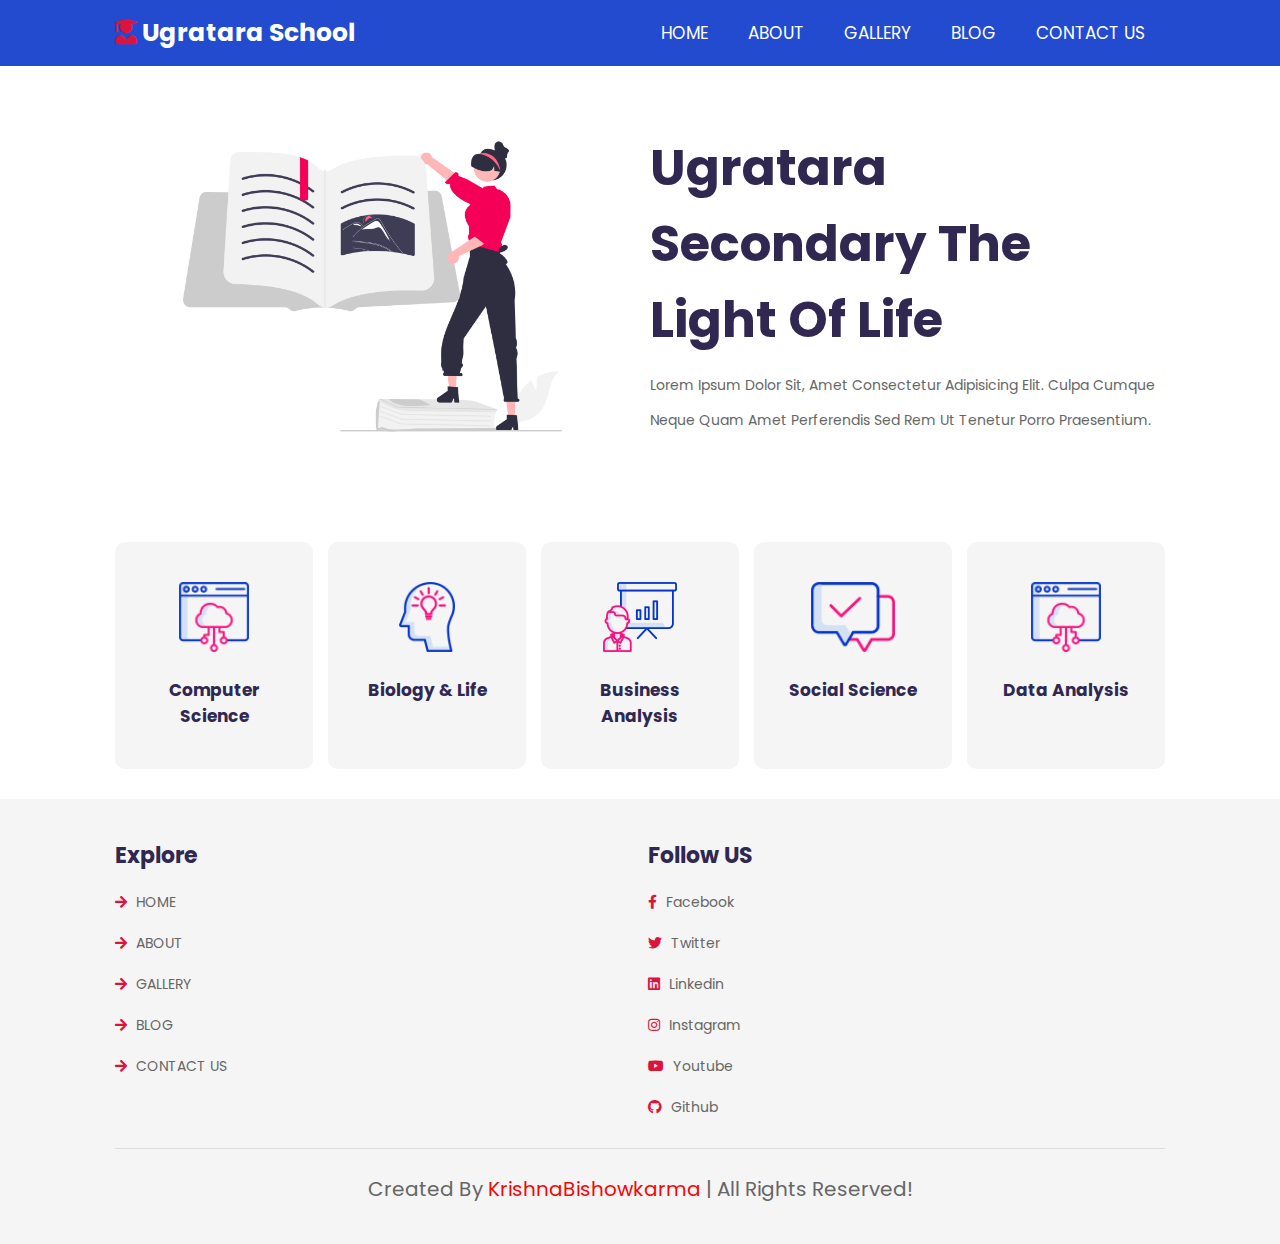
<file: index.html>
<!DOCTYPE html>
<html lang="en">
  <head>
    <meta charset="UTF-8" />
    <meta http-equiv="X-UA-Compatible" content="IE=edge" />
    <meta name="viewport" content="width=device-width, initial-scale=1.0" />
    <title>Ugratara School | HOME</title>
    <link rel="shortcut icon" type="images" href="images/logo.jpg" />

    <!-- font awesome cdn link  -->
    <link
      rel="stylesheet"
      href="https://cdnjs.cloudflare.com/ajax/libs/font-awesome/5.15.4/css/all.min.css"
    />

    <!-- custom css file link  -->
    <link rel="stylesheet" href="css/style.css" />
  </head>

  <body>
    <!-- header section starts  -->

    <header class="header">
      <a href="index.html" class="logo">
        <i class="fas fa-user-graduate"></i> Ugratara School
      </a>

      <nav class="navbar">
        <ul>
          <li><a href="index.html">HOME</a></li>
          <li><a href="about.html">ABOUT</a></li>
          <li><a href="gallery.html">GALLERY</a></li>
          <li><a href="blog.html">BLOG</a></li>
          <li><a href="contact.html">CONTACT US</a></li>
        </ul>
      </nav>
    </header>

    <!-- header section ends -->

    <!-- home section starts  -->

    <section class="home">
      <div class="image">
        <img src="images/home-img.png" alt="" />
      </div>

      <div class="content">
        <h3>Ugratara Secondary the Light of Life</h3>
        <p>
          Lorem ipsum dolor sit, amet consectetur adipisicing elit. Culpa cumque
          neque quam amet perferendis sed rem ut tenetur porro praesentium.
        </p>
      </div>
    </section>

    <!-- home section ends -->

    <!-- categories section starts  -->

    <section class="category">
      <a href="#" class="box">
        <img src="images/category-1.png" alt="" />
        <h3>computer science</h3>
      </a>

      <a href="#" class="box">
        <img src="images/category-2.png" alt="" />
        <h3>biology & life</h3>
      </a>

      <a href="#" class="box">
        <img src="images/category-3.png" alt="" />
        <h3>business analysis</h3>
      </a>

      <a href="#" class="box">
        <img src="images/category-4.png" alt="" />
        <h3>social science</h3>
      </a>

      <a href="#" class="box">
        <img src="images/category-5.png" alt="" />
        <h3>data analysis</h3>
      </a>
    </section>

    <!-- categories section ends -->

    <!-- footer section starts  -->

    <section class="footer">
      <div class="box-container">
        <div class="box">
          <h3>explore</h3>
          <a href="index.html"> <i class="fas fa-arrow-right"></i> HOME </a>
          <a href="about.html"> <i class="fas fa-arrow-right"></i> ABOUT </a>
          <a href="gallery.html">
            <i class="fas fa-arrow-right"></i> GALLERY
          </a>
          <a href="blog.html"> <i class="fas fa-arrow-right"></i> BLOG </a>
          <a href="contact.html">
            <i class="fas fa-arrow-right"></i> CONTACT US
          </a>
        </div>

        <div class="box">
          <h3>Follow US</h3>
          <a href="https://www.facebook.com">
            <i class="fab fa-facebook-f"></i> facebook
          </a>
          <a href="https://www.twitter.com">
            <i class="fab fa-twitter"></i> twitter
          </a>
          <a href="https://www.linkedin.com">
            <i class="fab fa-linkedin"></i> linkedin
          </a>
          <a href="https://www.instagram.com">
            <i class="fab fa-instagram"></i> instagram
          </a>
          <a href="https://www.youtube.com"
            ><i class="fab fa-youtube"></i> youtube
          </a>
          <a href="https://www.github.com">
            <i class="fab fa-github"></i> github
          </a>
        </div>
      </div>

      <div class="credit">
        created by <span>KrishnaBishowkarma</span> | all rights reserved!
      </div>
    </section>

    <!-- footer section ends -->

    <!-- custom js file link  -->
    <script src="js/script.js"></script>
  </body>
</html>
</file>
<file: css/style.css>
@import url("https://fonts.googleapis.com/css2?family=Poppins:wght@100;300;400;500;600&display=swap");
* {
  font-family: "Poppins", sans-serif;
  margin: 0;
  padding: 0;
  -webkit-box-sizing: border-box;
  box-sizing: border-box;
  text-transform: capitalize;
  text-decoration: none;
  outline: none;
  border: none;
  -webkit-transition: all 0.2s linear;
  transition: all 0.2s linear;
}

html {
  font-size: 62.5%;
  overflow-x: hidden;
}

section {
  padding: 3rem 9%;
}

#icon {
  width: 30px;
  cursor: pointer;
}

.heading {
  background: url(../images/heading-bg.png) no-repeat;
  background-size: cover;
  background-position: center;
}

.heading h3 {
  font-size: 3.5rem;
  color: #302851;
}

.heading p {
  font-size: 1.6rem;
  color: #666;
  padding-top: 0.5rem;
}

.heading p a {
  padding-right: 0.5rem;
  color: crimson;
}

.heading p a:hover {
  color: #224bcf;
}

.header {
  position: -webkit-sticky;
  position: sticky;
  top: 0;
  left: 0;
  right: 0;
  z-index: 1000;
  display: -webkit-box;
  display: -ms-flexbox;
  display: flex;
  -webkit-box-align: center;
  -ms-flex-align: center;
  align-items: center;
  -webkit-box-pack: justify;
  -ms-flex-pack: justify;
  justify-content: space-between;
  padding: 0 9%;
  background: #224bcf;
}

.header .logo {
  font-size: 2.5rem;
  font-weight: bolder;
  color: #fff;
}

.header .logo i {
  color: crimson;
}

.header .navbar ul {
  list-style: none;
}

.header .navbar ul li {
  position: relative;
  float: left;
}

.header .navbar ul li:hover ul {
  display: block;
}

.header .navbar ul li a {
  padding: 2rem;
  display: block;
  font-size: 1.7rem;
  color: #fff;
}

.header .navbar ul li a:hover {
  background: crimson;
}

.header .navbar ul li ul {
  position: absolute;
  left: 0;
  width: 20rem;
  background: #224bcf;
  display: none;
}

.header .navbar ul li ul li {
  width: 100%;
}
.home {
  display: -webkit-box;
  display: -ms-flexbox;
  display: flex;
  -webkit-box-align: center;
  -ms-flex-align: center;
  align-items: center;
  -ms-flex-wrap: wrap;
  flex-wrap: wrap;
  gap: 2rem;
}

.home .image {
  -webkit-box-flex: 1;
  -ms-flex: 1 1 42rem;
  flex: 1 1 42rem;
}

.home .image img {
  width: 100%;
}

.home .content {
  -webkit-box-flex: 1;
  -ms-flex: 1 1 42rem;
  flex: 1 1 42rem;
}

.home .content h3 {
  color: #302851;
  font-size: 5rem;
}

.home .content p {
  font-size: 1.4rem;
  color: #666;
  padding: 1rem 0;
  line-height: 2.5;
}

.category {
  display: -ms-grid;
  display: grid;
  -ms-grid-columns: (minmax(16rem, 1fr)) [auto-fit];
  grid-template-columns: repeat(auto-fit, minmax(16rem, 1fr));
  gap: 1.5rem;
}

.category .box {
  border-radius: 1rem;
  background: #f5f5f5;
  padding: 4rem 3rem;
  text-align: center;
}

.category .box img {
  height: 7rem;
  margin-bottom: 2rem;
}

.category .box h3 {
  font-size: 1.7rem;
  color: #302851;
}

.about {
  display: -webkit-box;
  display: -ms-flexbox;
  display: flex;
  -webkit-box-align: center;
  -ms-flex-align: center;
  align-items: center;
  -ms-flex-wrap: wrap;
  flex-wrap: wrap;
  gap: 2rem;
}

.about .image {
  -webkit-box-flex: 1;
  -ms-flex: 1 1 42rem;
  flex: 1 1 42rem;
}

.about .image img {
  width: 100%;
}

.about .content {
  -webkit-box-flex: 1;
  -ms-flex: 1 1 42rem;
  flex: 1 1 42rem;
}

.about .content h3 {
  color: #302851;
  font-size: 4.5rem;
}

.about .content p {
  font-size: 1.4rem;
  padding: 1rem 0;
  color: #666;
  line-height: 2.5;
}

.footer {
  background: #f5f5f5;
}

.footer .box-container {
  display: -ms-grid;
  display: grid;
  -ms-grid-columns: (minmax(25rem, 1fr)) [auto-fit];
  grid-template-columns: repeat(auto-fit, minmax(25rem, 1fr));
  gap: 1.5rem;
}

.footer .box-container .box h3 {
  font-size: 2.2rem;
  padding: 1rem 0;
  color: #302851;
}

.footer .box-container .box a {
  display: block;
  font-size: 1.4rem;
  padding: 1rem 0;
  color: #666;
}

.footer .box-container .box a:hover {
  color: crimson;
}

.footer .box-container .box a:hover i {
  padding-right: 2rem;
}

.footer .box-container .box a i {
  color: crimson;
  padding-right: 0.5rem;
}

.footer .credit {
  text-align: center;
  margin-top: 2rem;
  padding: 1rem;
  padding-top: 2.5rem;
  font-size: 2rem;
  color: #666;
  border-top: 0.1rem solid rgba(0, 0, 0, 0.1);
}

.footer .credit span {
  color: rgb(245, 6, 6);
}

@media (max-width: 1200px) {
  html {
    font-size: 55%;
  }
  section {
    padding: 3rem 2rem;
  }
}

@media (max-width: 768px) {
  .header {
    padding: 2rem;
  }
  .header .navbar {
    position: absolute;
    top: 99%;
    left: 0;
    right: 0;
    background: #224bcf;
    -webkit-clip-path: polygon(0 0, 100% 0, 100% 0, 0 0);
    clip-path: polygon(0 0, 100% 0, 100% 0, 0 0);
  }
  .header .navbar.active {
    -webkit-clip-path: polygon(0 0, 100% 0, 100% 100%, 0 100%);
    clip-path: polygon(0 0, 100% 0, 100% 100%, 0 100%);
  }
  .header .navbar ul li {
    width: 100%;
  }
  .header .navbar ul li ul {
    width: 100%;
    position: relative;
  }
  .about .content h3 {
    font-size: 3rem;
  }
  /* .main-video video {
    width: 95%;
    border-width: 0.2rem;
  } */
}

@media (max-width: 450px) {
  html {
    font-size: 50%;
  }
}
</file>
